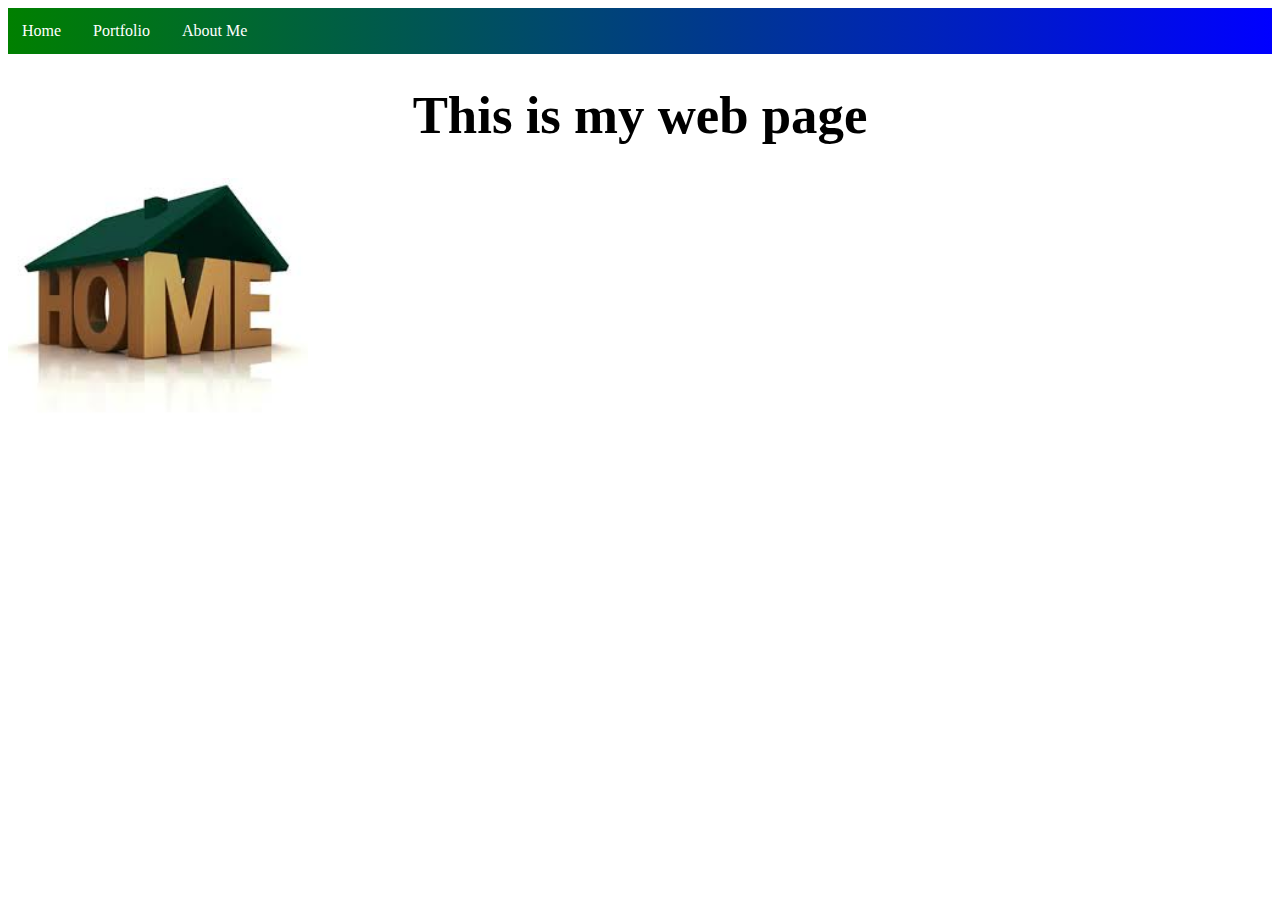
<file: index.html>
<!doctype html>
<html lang="en">
<head>
	<meta charset="utf-8">
	<title>My Web Page</title>
	<link href="stylesheet.css" rel="stylesheet" type="text/css">
</head>
	<body>
	<!-- Title Bar -->
	<div class="scrollmenu">
		<a href="index.html">Home</a>
		<a href="portfolio.html">Portfolio</a>
		<a href="aboutme.html">About Me</a>
		</div>
	<h1>This is my web page</h1>
	<img src="images/home.jpg" height="250">
	</body>
</html>
</file>
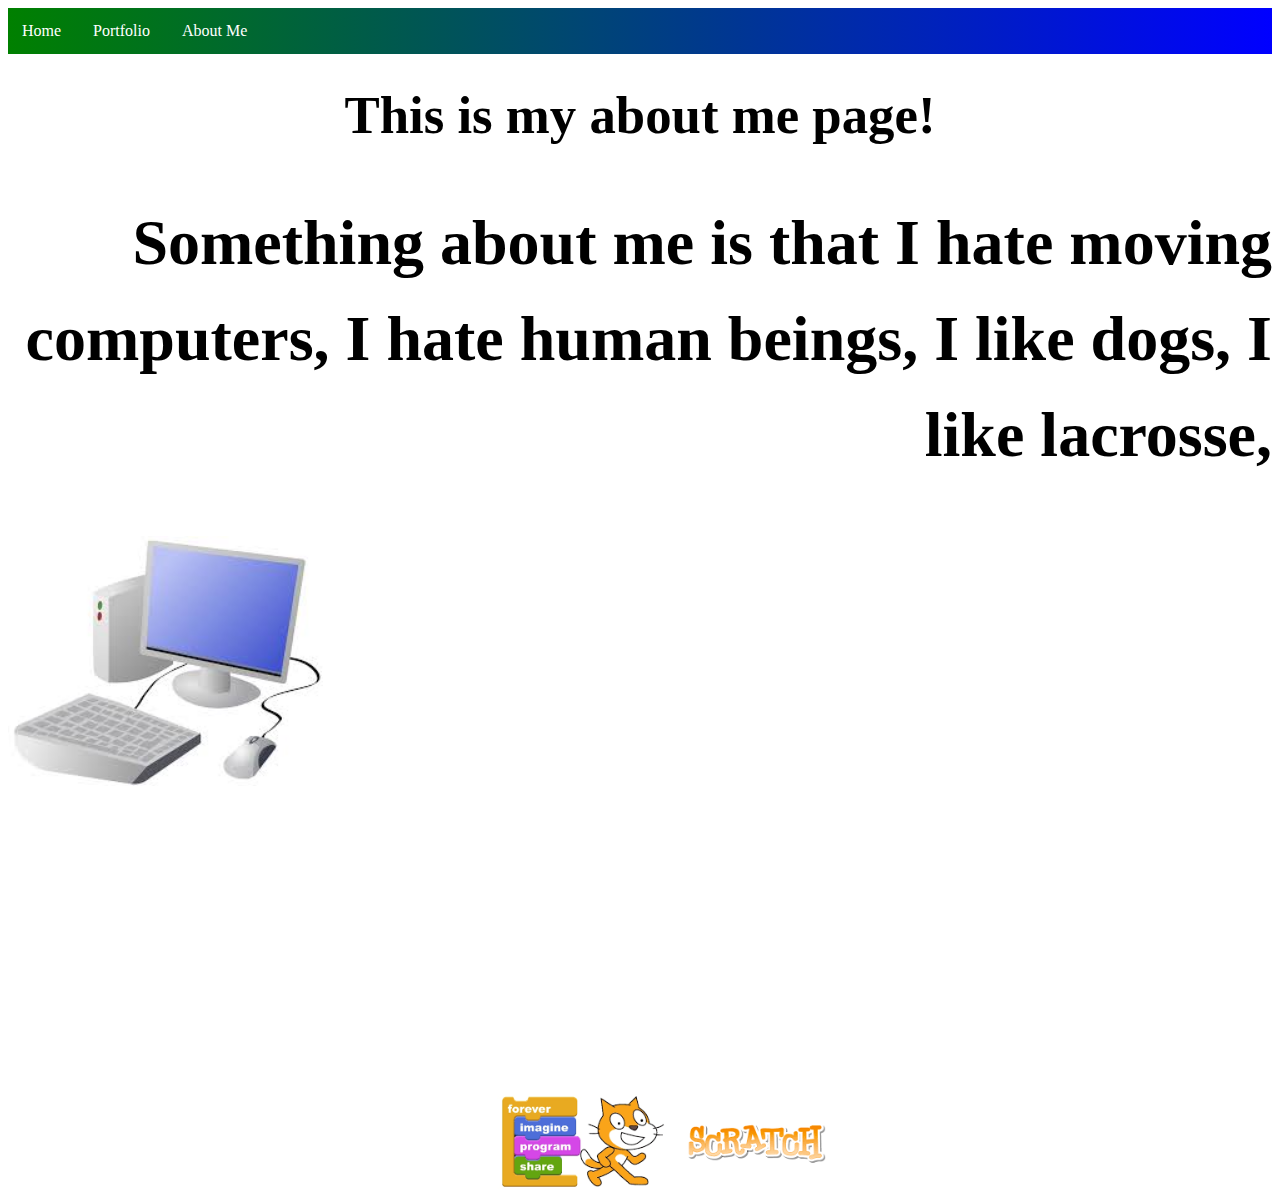
<file: aboutme.html>
<!doctype html>
	<html lang="en">
	  <head>
	    <meta charset="utf-8">
	    <title>About Me</title>
		<link href="stylesheet.css" rel="stylesheet" type="text/css">
	  </head>
	  <body>
	  <div class="scrollmenu">
    <a href="index.html">Home</a>
    <a href="portfolio.html">Portfolio</a>
	<a href="aboutme.html">About Me</a>
	</div>
    <h1>This is my about me page!</h1>
	<h2> Something about me is that I hate moving computers,
	I hate human beings, I like dogs, I like lacrosse,</h2>
    <img src="images/computer.jpg" height="250">
    <br>
	 <iframe allowtransparency="true" width="485" height="402" src="https://scratch.mit.edu/projects/embed/171076001/?autostart=false" frameborder="0" allowfullscreen></iframe>
    <a target="_blank" href="https://scratch.mit.edu">
      <img src="images/scratchlogo.png" height="100">
    </a>
	  </body>
	</html>
</file>
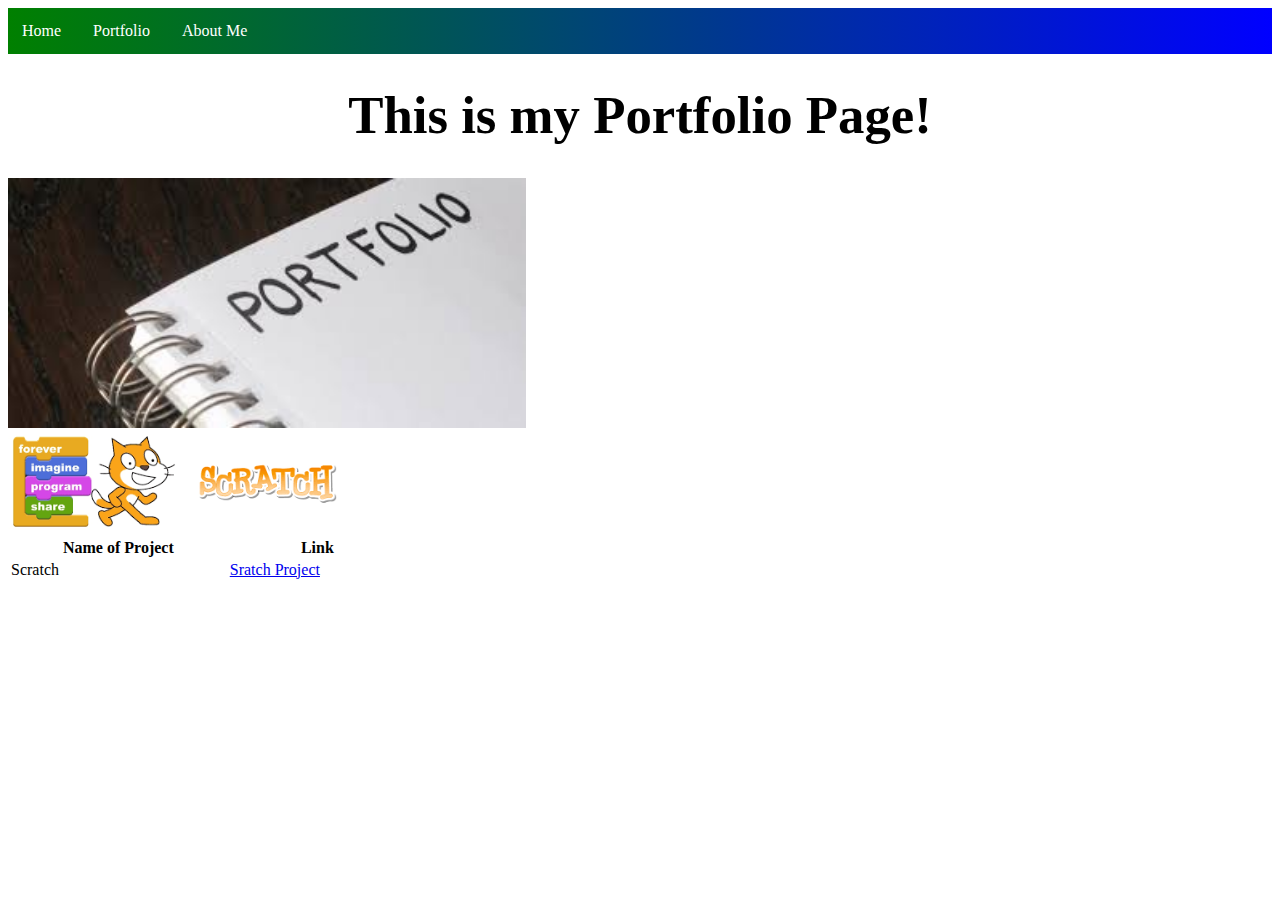
<file: portfolio.html>
<!doctype html>
	<html lang="en">
	  <head>
	    <meta charset="utf-8">
	    <title>Portfolio</title>
		<link href="stylesheet.css" rel="stylesheet" type="text/css">
	  </head>
	  <body>
	  <div class="scrollmenu">
    <a href="index.html">Home</a>
    <a href="portfolio.html">Portfolio</a>
	<a href="aboutme.html">About Me</a>
	</div>
	
    <h1>This is my Portfolio Page!</h1>
    <img src="images/portfolio.jpg" height="250">
    <br>
    <a target="_blank" href="https://scratch.mit.edu">
      <img src="images/scratchlogo.png" height="100">
    </a>
	<table width="400">
  <tr>
    <th>Name of Project</th>
    <th>Link</th>
  </tr>
  <tr>
    <td>Scratch</td>
    <td> <a href=https://scratch.mit.edu/projects/173297273/>Sratch Project </td>
  </tr>
  
</table>
	  </body>
	</html>
</file>
<file: stylesheet.css>
h1 {
	font-size: 2.3em;
	text-align: center;
	font: bold 330%/100% "Lucida Grande";
  position: relative;
  color: #46464;
}
h2 {
	font-size: 2.0em;
	text-align: right;
	font: bold 400%/150% "Lucida Grande";
	position: relative;
	color: #46464;
}


div.scrollmenu {
	background-image:linear-gradient(90deg, green, blue);
	background-color: #6A7E25;
	overflow: auto;
	white-space: nowrap;
}

div.scrollmenu a {
	display: inline-block;
	color: white;
	text-align: center;
	padding: 14px;
	text-decoration: none;
}

div.scrollmenu a:hover {
	background-color: #FF00EF;
}
</file>
